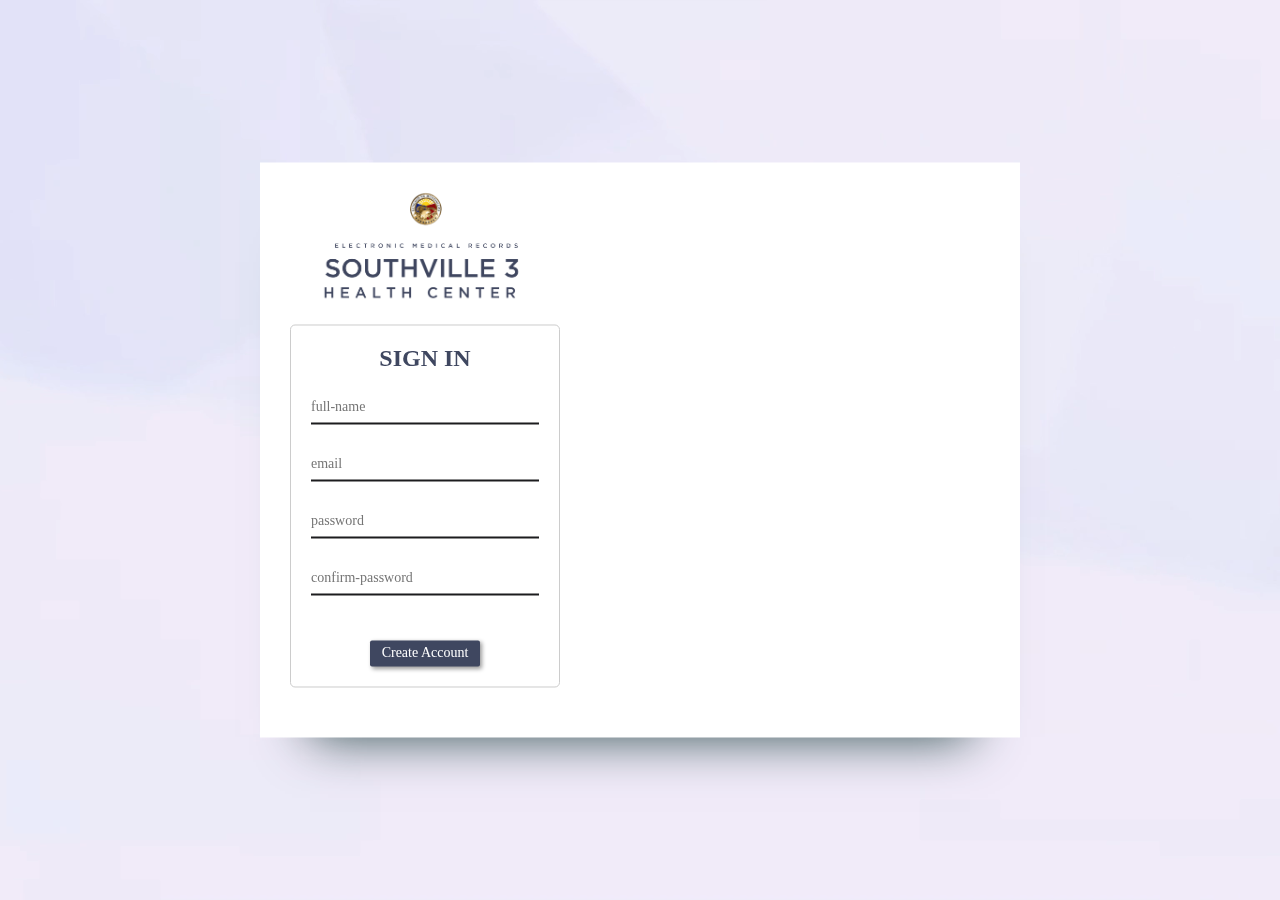
<file: html/Signin.html>
<!DOCTYPE html>
<html>

<head>
  <title>Create Account Form</title>
  <link rel="stylesheet" href="../css/signInStyle.css">
</head>

<body>
  <div class="bg">
    <video autoplay muted loop id="myVideo">
      <source src="../assets/BGVideo.mp4" type="video/mp4">
    </video>
  </div>

  <div class="container">

    <div class="myform">
      <div class="main">
        <img src="../assets/mainLogo.png">
      </div>


      <form id="create-account-form" onsubmit="return false;">
        <h2>SIGN IN</h2>
        <input type="text" placeholder="full-name" name="full-name" required>
        <input type="email" placeholder="email" name="email" required>
        <input type="password" placeholder="password" name="password" required>
        <input type="password" placeholder="confirm-password" name="confirm-password" required>

        <div class="btn">
          <button type="submit" onclick="createAccount()">Create Account</button>
        </div>
      </form>

      <p id="result"></p>
      <script src="../js/scriptSignin.js"></script>

    </div>
    <div class="slider">
      <img src="../assets/image1.png">
      <img src="../assets/image2.png">
      <img src="../assets/image3.png">
    </div>
    <script>
      const images = document.querySelectorAll('.slider img');
      let index = 0;

      function slide() {
        images[index].classList.remove('active');
        index = (index + 1) % images.length;
        images[index].classList.add('active');
      }

      setInterval(slide, 3000);
    </script>

  </div>
</body>

</html>
</file>
<file: css/signInStyle.css>
* {
	padding: 0;
	margin: 0;
	box-sizing: border-box;
	font-family: 'gotham';
}
body {
	background-size: cover;
	background-position: center;
	height: 100vh;
	width: 100%;
}
body,
div.container,
form {
	display: flex;
	align-items: center;
}
body,
form {
	flex-direction: column;
}
form {
	margin: 10px auto;
	padding: 20px;
	border-radius: 5px;
	max-width: 400px;
}
input,
label {
	margin-bottom: 10px;
}
form,
input {
	border: 1px solid #ccc;
}
input {
	padding: 5px;
	border-radius: 3px;
}
button {
	background-color: #007bff;
	cursor: pointer;
	font-size: 17px;
	padding: 0.5em 2em;
	border: transparent;
	box-shadow: 2px 2px 4px rgba(0, 0, 0, 0.4);
	color: #fff;
	border-radius: 4px;
}
button:hover {
	background-color: #0069d9;
	background: #020024;
	background: linear-gradient(90deg, #1e90ff 0, #00d4ff 100%);
}
#result,
.note {
	text-align: center;
}
#result {
	margin-top: 20px;
	font-weight: 700;
}
div.container {
	position: absolute;
	top: 50%;
	left: 50%;
	transform: translate(-50%, -50%);
	flex-direction: row;
	background-color: #fff;
	padding: 30px;
	box-shadow: 0 50px 50px -50px #2f4f4f;
}
div.container div.myform {
	width: 270px;
	margin-right: 30px;
}
div.container div.myform h2 {
	color: #3f4760;
	margin-bottom: 20px;
	text-align: center;
}
div.container div.myform input {
	border: 0;
	outline: 0;
	border-radius: 0;
	width: 100%;
	border-bottom: 2px solid #1c1c1e;
	margin-bottom: 25px;
	padding: 7px 0;
	font-size: 14px;
}
div.container div.myform button {
	color: #fff;
	background-color: #3f4760;
	border: 0;
	outline: 0;
	border-radius: 2px;
	font-size: 14px;
	padding: 5px 12px;
	font-weight: 500;
}
div.container div.slider img {
	width: 400px;
}
.note {
	margin-top: 35%;
}
.bg video,
.slider img {
	height: 100%;
	top: 0;
	left: 0;
}
.bg video {
	position: fixed;
	z-index: -1;
	object-fit: cover;
}
.slider {
	width: 400px;
	height: 400px;
	overflow: hidden;
	position: relative;
}
.slider img {
	width: 100%;
	position: absolute;
	opacity: 0;
	transition: opacity 1s ease-in-out;
}
.slider img.active {
	opacity: 1;
}
.bg video,
div.main img {
	width: 100%;
}
.btn {
	margin-top: 20px;
}
button:active {
	transform: translate(0, 0.2em);
}
</file>
